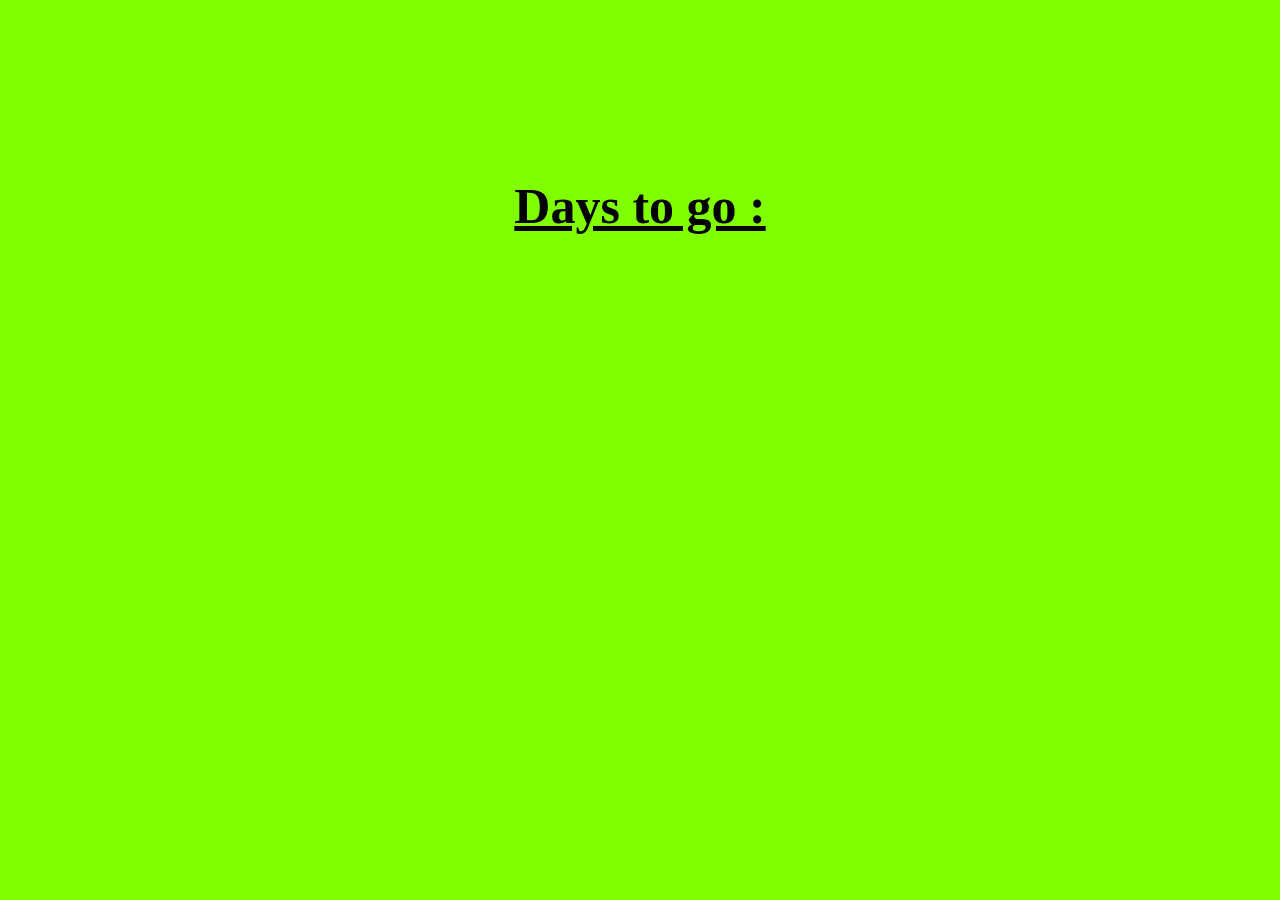
<file: index.html>
<!DOCTYPE html>
<html>
<head>
<script src="https://code.jquery.com/jquery-2.1.4.min.js"></script>
</head>
<body style="background: chartreuse;">
<div style="text-align: center;
    margin-top: 14%;
  
    margin-bottom: auto;">
<h1 style="font-size: 50px;
    text-decoration: underline;">Days to go :</h1>
  <h1 id="daysToGo" style="font-size: 50px;"></h1>
</div>

  
</body>
<script>
$(function()
{
setInterval(function()
{
var dateFuture = new Date("11-14-2016");
var dateNow = new Date();

var seconds = Math.floor((dateFuture - (dateNow))/1000);
var minutes = Math.floor(seconds/60);
var hours = Math.floor(minutes/60);
var days1 = Math.floor(hours/24);
var months=Math.floor(days1/30);
days=Math.floor(days1-(30*months));

hours = hours-(days1*24);
minutes = minutes-(days1*24*60)-(hours*60);
seconds = seconds-(days1*24*60*60)-(hours*60*60)-(minutes*60);
$('#daysToGo').text(months+" months / "+days+" days / "+hours+" hours / "+minutes+" minutes / "+seconds+" seconds");

},1000);

});
</script>
</html>
</file>
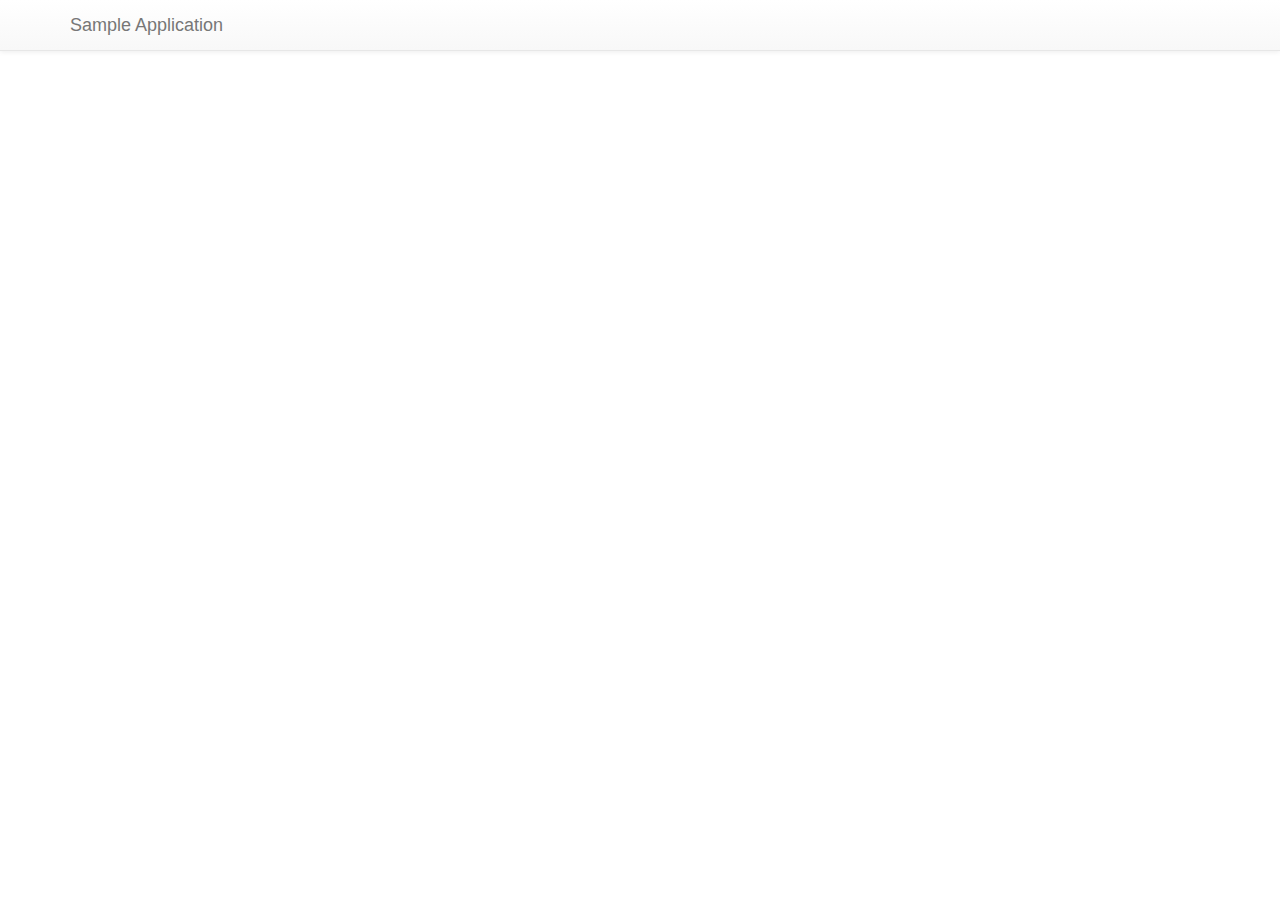
<file: javascript.html>
<!DOCTYPE html>
<html>
<head>
<link rel="stylesheet" href="media/css/bootstrap.min.css">
<link rel="stylesheet" href="media/css/bootstrap-theme.min.css">
<link rel="stylesheet" href="media/css/chosen.min.css">

<link rel="stylesheet" href="media/css/core.css">
<!--Messenger Libary-->
 <link rel="stylesheet" type="text/css" href="media/css/messenger-theme-future.css" />
 <link rel="stylesheet" type="text/css" href="media/css/messenger.css" />

<script src="media/js/jquery-1.11.0.min.js"></script>
<script src="media/js/bootstrap.min.js"></script>
<script src="media/js/chosen.jquery.min.js"></script>
<!--Messenger Libary-->
 
 <script src="media/js/messenger.min.js"></script>
<script src="media/js/core-arguments.js"></script>


</head>
<body>
<div class="navbar navbar-default navbar-static-top" role="navigation">
      <div class="container">
        <div class="navbar-header">
          <button type="button" class="navbar-toggle" data-toggle="collapse" data-target=".navbar-collapse">
            <span class="sr-only">Toggle navigation</span>
            <span class="icon-bar"></span>
            <span class="icon-bar"></span>
            <span class="icon-bar"></span>
          </button>
          <a class="navbar-brand" href="index.html">Sample Application</a>
        </div>
       
      </div>
    </div>
	
	

</body>

</html>
</file>
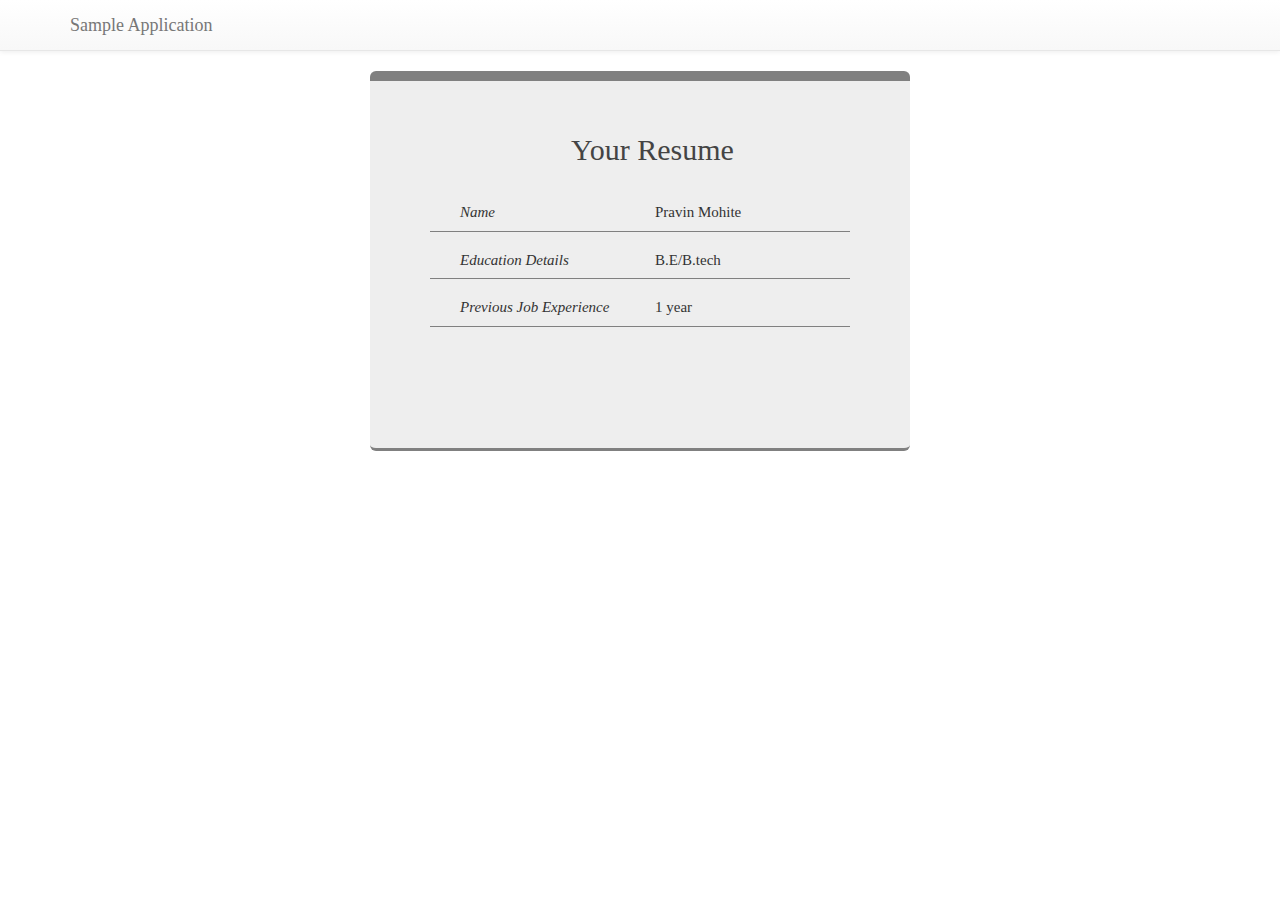
<file: resume.html>
<!DOCTYPE html>
<html>

<head>
    <link rel="stylesheet" href="media/css/bootstrap.min.css">
    <link rel="stylesheet" href="media/css/bootstrap-theme.min.css">
    <link rel="stylesheet" href="media/css/core-resume.css">
    <link rel="stylesheet" href="media/css/resume.css">
    <script src="media/js/jquery-1.11.0.min.js"></script>
    <script src="media/js/bootstrap.min.js"></script>
    <script src="media/js/core-resume.js"></script>
</head>

<body>
    <div class="navbar navbar-default navbar-static-top" role="navigation">
        <div class="container">
            <div class="navbar-header">
                <button type="button" class="navbar-toggle" data-toggle="collapse" data-target=".navbar-collapse">
                    <span class="sr-only">Toggle navigation</span>
                    <span class="icon-bar"></span>
                    <span class="icon-bar"></span>
                    <span class="icon-bar"></span>
                </button>
                <a class="navbar-brand" href="#">Sample Application</a>
            </div>

        </div>
    </div>
    <div class="container resume-main">
        <div class="col-md-3">
        </div>
        <div class="col-md-6 col-sm-12 col-xs-12">
            <div class="jumbotron resume-container">
                <div class="col-md-12 col-sm-12 col-xs-12 resume-title">
                    Your Resume
                </div>
                <div class="col-md-12 col-sm-12 col-xs-12 border-style">
                    <div class="col-md-6 col-sm-6 col-xs-6">
                        <h2 class="side-contents">Name</h2>
                    </div>
                    <div class="col-md-6 col-sm-6 col-xs-6">
                        <h2 id="resumeName">Pravin Mohite</h2>
                    </div>
                </div>

                <div class="col-md-12 col-sm-12 col-xs-12 border-style">
                    <div class="col-md-6 col-sm-6 col-xs-6">
                        <h2 class="side-contents">Education Details</h2>
                    </div>
                    <div class="col-md-6 col-sm-6 col-xs-6">
                        <h2 id="resumeEducation">B.E/B.tech</h2>
                    </div>
                </div>

                <div class="col-md-12 col-sm-12 col-xs-12 border-style">
                    <div class="col-md-6 col-sm-6 col-xs-6">
                        <h2 class="side-contents">Previous Job Experience</h2>
                    </div>
                    <div class="col-md-6 col-sm-6 col-xs-6">
                        <h2 id="resumeExperience">1 year</h2>
                    </div>
                </div>

            </div>
        </div>

    </div>
</body>

</html>
</file>
<file: media/css/core.css>
.form-style
{
  padding:5px;
  border:solid 1px whitesmoke;
  
}
#jobForm
{
  width:50%;
  margin-left:auto;
  margin-right:auto;
}
.title-style
{
  text-align:center;
}

.chosen-element
{
  margin-top:5px;
}
</file>
<file: media/css/messenger-theme-future.css>
@-webkit-keyframes ui-spinner-rotate-right {
  /* line 64, ../../src/sass/messenger-spinner.scss */
  0% {
    -webkit-transform: rotate(0deg);
  }

  /* line 65, ../../src/sass/messenger-spinner.scss */
  25% {
    -webkit-transform: rotate(180deg);
  }

  /* line 66, ../../src/sass/messenger-spinner.scss */
  50% {
    -webkit-transform: rotate(180deg);
  }

  /* line 67, ../../src/sass/messenger-spinner.scss */
  75% {
    -webkit-transform: rotate(360deg);
  }

  /* line 68, ../../src/sass/messenger-spinner.scss */
  100% {
    -webkit-transform: rotate(360deg);
  }
}

@-webkit-keyframes ui-spinner-rotate-left {
  /* line 72, ../../src/sass/messenger-spinner.scss */
  0% {
    -webkit-transform: rotate(0deg);
  }

  /* line 73, ../../src/sass/messenger-spinner.scss */
  25% {
    -webkit-transform: rotate(0deg);
  }

  /* line 74, ../../src/sass/messenger-spinner.scss */
  50% {
    -webkit-transform: rotate(180deg);
  }

  /* line 75, ../../src/sass/messenger-spinner.scss */
  75% {
    -webkit-transform: rotate(180deg);
  }

  /* line 76, ../../src/sass/messenger-spinner.scss */
  100% {
    -webkit-transform: rotate(360deg);
  }
}

@-moz-keyframes ui-spinner-rotate-right {
  /* line 80, ../../src/sass/messenger-spinner.scss */
  0% {
    -moz-transform: rotate(0deg);
  }

  /* line 81, ../../src/sass/messenger-spinner.scss */
  25% {
    -moz-transform: rotate(180deg);
  }

  /* line 82, ../../src/sass/messenger-spinner.scss */
  50% {
    -moz-transform: rotate(180deg);
  }

  /* line 83, ../../src/sass/messenger-spinner.scss */
  75% {
    -moz-transform: rotate(360deg);
  }

  /* line 84, ../../src/sass/messenger-spinner.scss */
  100% {
    -moz-transform: rotate(360deg);
  }
}

@-moz-keyframes ui-spinner-rotate-left {
  /* line 88, ../../src/sass/messenger-spinner.scss */
  0% {
    -moz-transform: rotate(0deg);
  }

  /* line 89, ../../src/sass/messenger-spinner.scss */
  25% {
    -moz-transform: rotate(0deg);
  }

  /* line 90, ../../src/sass/messenger-spinner.scss */
  50% {
    -moz-transform: rotate(180deg);
  }

  /* line 91, ../../src/sass/messenger-spinner.scss */
  75% {
    -moz-transform: rotate(180deg);
  }

  /* line 92, ../../src/sass/messenger-spinner.scss */
  100% {
    -moz-transform: rotate(360deg);
  }
}

@keyframes ui-spinner-rotate-right {
  /* line 96, ../../src/sass/messenger-spinner.scss */
  0% {
    transform: rotate(0deg);
  }

  /* line 97, ../../src/sass/messenger-spinner.scss */
  25% {
    transform: rotate(180deg);
  }

  /* line 98, ../../src/sass/messenger-spinner.scss */
  50% {
    transform: rotate(180deg);
  }

  /* line 99, ../../src/sass/messenger-spinner.scss */
  75% {
    transform: rotate(360deg);
  }

  /* line 100, ../../src/sass/messenger-spinner.scss */
  100% {
    transform: rotate(360deg);
  }
}

@keyframes ui-spinner-rotate-left {
  /* line 104, ../../src/sass/messenger-spinner.scss */
  0% {
    transform: rotate(0deg);
  }

  /* line 105, ../../src/sass/messenger-spinner.scss */
  25% {
    transform: rotate(0deg);
  }

  /* line 106, ../../src/sass/messenger-spinner.scss */
  50% {
    transform: rotate(180deg);
  }

  /* line 107, ../../src/sass/messenger-spinner.scss */
  75% {
    transform: rotate(180deg);
  }

  /* line 108, ../../src/sass/messenger-spinner.scss */
  100% {
    transform: rotate(360deg);
  }
}

/* line 116, ../../src/sass/messenger-spinner.scss */
.messenger-spinner {
  position: relative;
  border-radius: 100%;
}
/* line 120, ../../src/sass/messenger-spinner.scss */
ul.messenger.messenger-spinner-active .messenger-spinner .messenger-spinner {
  display: block;
}
/* line 124, ../../src/sass/messenger-spinner.scss */
.messenger-spinner .messenger-spinner-side {
  width: 50%;
  height: 100%;
  overflow: hidden;
  position: absolute;
}
/* line 130, ../../src/sass/messenger-spinner.scss */
.messenger-spinner .messenger-spinner-side .messenger-spinner-fill {
  border-radius: 999px;
  position: absolute;
  width: 100%;
  height: 100%;
  -webkit-animation-iteration-count: infinite;
  -moz-animation-iteration-count: infinite;
  -ms-animation-iteration-count: infinite;
  -o-animation-iteration-count: infinite;
  animation-iteration-count: infinite;
  -webkit-animation-timing-function: linear;
  -moz-animation-timing-function: linear;
  -ms-animation-timing-function: linear;
  -o-animation-timing-function: linear;
  animation-timing-function: linear;
}
/* line 140, ../../src/sass/messenger-spinner.scss */
.messenger-spinner .messenger-spinner-side-left {
  left: 0;
}
/* line 143, ../../src/sass/messenger-spinner.scss */
.messenger-spinner .messenger-spinner-side-left .messenger-spinner-fill {
  left: 100%;
  border-top-left-radius: 0;
  border-bottom-left-radius: 0;
  -webkit-animation-name: ui-spinner-rotate-left;
  -moz-animation-name: ui-spinner-rotate-left;
  -ms-animation-name: ui-spinner-rotate-left;
  -o-animation-name: ui-spinner-rotate-left;
  animation-name: ui-spinner-rotate-left;
  -webkit-transform-origin: 0 50%;
  -moz-transform-origin: 0 50%;
  -ms-transform-origin: 0 50%;
  -o-transform-origin: 0 50%;
  transform-origin: 0 50%;
}
/* line 152, ../../src/sass/messenger-spinner.scss */
.messenger-spinner .messenger-spinner-side-right {
  left: 50%;
}
/* line 155, ../../src/sass/messenger-spinner.scss */
.messenger-spinner .messenger-spinner-side-right .messenger-spinner-fill {
  left: -100%;
  border-top-right-radius: 0;
  border-bottom-right-radius: 0;
  -webkit-animation-name: ui-spinner-rotate-right;
  -moz-animation-name: ui-spinner-rotate-right;
  -ms-animation-name: ui-spinner-rotate-right;
  -o-animation-name: ui-spinner-rotate-right;
  animation-name: ui-spinner-rotate-right;
  -webkit-transform-origin: 100% 50%;
  -moz-transform-origin: 100% 50%;
  -ms-transform-origin: 100% 50%;
  -o-transform-origin: 100% 50%;
  transform-origin: 100% 50%;
}

/* line 15, ../../src/sass/messenger-theme-future.sass */
ul.messenger-theme-future {
  -webkit-box-shadow: inset 0px 1px rgba(255, 255, 255, 0.24), 0px 1px 5px rgba(0, 0, 0, 0.6);
  -moz-box-shadow: inset 0px 1px rgba(255, 255, 255, 0.24), 0px 1px 5px rgba(0, 0, 0, 0.6);
  box-shadow: inset 0px 1px rgba(255, 255, 255, 0.24), 0px 1px 5px rgba(0, 0, 0, 0.6);
  -webkit-border-radius: 4px;
  -moz-border-radius: 4px;
  -ms-border-radius: 4px;
  -o-border-radius: 4px;
  border-radius: 4px;
  -moz-user-select: none;
  -webkit-user-select: none;
  -o-user-select: none;
  user-select: none;
  background-image: -webkit-gradient(linear, 50% 0%, 50% 100%, color-stop(0%, #5c5b5b), color-stop(100%, #353535));
  background-image: -webkit-linear-gradient(#5c5b5b, #353535);
  background-image: -moz-linear-gradient(#5c5b5b, #353535);
  background-image: -o-linear-gradient(#5c5b5b, #353535);
  background-image: linear-gradient(#5c5b5b, #353535);
  background-color: #5c5b5b;
  border: 1px solid rgba(0, 0, 0, 0.5);
}
/* line 24, ../../src/sass/messenger-theme-future.sass */
ul.messenger-theme-future.messenger-empty {
  display: none;
}
/* line 27, ../../src/sass/messenger-theme-future.sass */
ul.messenger-theme-future .messenger-message {
  -webkit-box-shadow: inset 0px 1px rgba(255, 255, 255, 0.13), inset 0px -1px rgba(0, 0, 0, 0.23), inset 48px 0px 0px rgba(0, 0, 0, 0.3), inset 46px 0px 0px rgba(255, 255, 255, 0.07);
  -moz-box-shadow: inset 0px 1px rgba(255, 255, 255, 0.13), inset 0px -1px rgba(0, 0, 0, 0.23), inset 48px 0px 0px rgba(0, 0, 0, 0.3), inset 46px 0px 0px rgba(255, 255, 255, 0.07);
  box-shadow: inset 0px 1px rgba(255, 255, 255, 0.13), inset 0px -1px rgba(0, 0, 0, 0.23), inset 48px 0px 0px rgba(0, 0, 0, 0.3), inset 46px 0px 0px rgba(255, 255, 255, 0.07);
  -webkit-border-radius: 0px;
  -moz-border-radius: 0px;
  -ms-border-radius: 0px;
  -o-border-radius: 0px;
  border-radius: 0px;
  position: relative;
  border: 0px;
  margin-bottom: 0px;
  font-size: 13px;
  background: transparent;
  color: #f0f0f0;
  text-shadow: 0px 1px #111111;
  font-weight: 500;
  padding: 10px 30px 13px 65px;
}
/* line 40, ../../src/sass/messenger-theme-future.sass */
ul.messenger-theme-future .messenger-message .close {
  position: absolute;
  top: 0px;
  right: 0px;
  color: #888888;
  text-shadow: 0px 1px black;
  opacity: 1;
  font-weight: bold;
  display: block;
  font-size: 20px;
  line-height: 20px;
  padding: 8px 10px 7px 7px;
  cursor: pointer;
  background: transparent;
  border: 0;
  -webkit-appearance: none;
}
/* line 57, ../../src/sass/messenger-theme-future.sass */
ul.messenger-theme-future .messenger-message .close:hover {
  color: #bbbbbb;
}
/* line 60, ../../src/sass/messenger-theme-future.sass */
ul.messenger-theme-future .messenger-message .close:active {
  color: #777777;
}
/* line 63, ../../src/sass/messenger-theme-future.sass */
ul.messenger-theme-future .messenger-message .messenger-actions {
  float: none;
  margin-top: 10px;
}
/* line 67, ../../src/sass/messenger-theme-future.sass */
ul.messenger-theme-future .messenger-message .messenger-actions a {
  -webkit-box-shadow: 0px 0px 0px 1px rgba(0, 0, 0, 0.2), inset 0px 1px rgba(255, 255, 255, 0.1);
  -moz-box-shadow: 0px 0px 0px 1px rgba(0, 0, 0, 0.2), inset 0px 1px rgba(255, 255, 255, 0.1);
  box-shadow: 0px 0px 0px 1px rgba(0, 0, 0, 0.2), inset 0px 1px rgba(255, 255, 255, 0.1);
  -webkit-border-radius: 4px;
  -moz-border-radius: 4px;
  -ms-border-radius: 4px;
  -o-border-radius: 4px;
  border-radius: 4px;
  text-decoration: none;
  display: inline-block;
  padding: 10px;
  color: #aaaaaa;
  text-shadow: 0px 1px #222222;
  margin-right: 10px;
  padding: 3px 10px 5px;
  text-transform: capitalize;
}
/* line 79, ../../src/sass/messenger-theme-future.sass */
ul.messenger-theme-future .messenger-message .messenger-actions a:hover {
  -webkit-box-shadow: 0px 0px 0px 1px rgba(0, 0, 0, 0.2), inset 0px 1px rgba(255, 255, 255, 0.2);
  -moz-box-shadow: 0px 0px 0px 1px rgba(0, 0, 0, 0.2), inset 0px 1px rgba(255, 255, 255, 0.2);
  box-shadow: 0px 0px 0px 1px rgba(0, 0, 0, 0.2), inset 0px 1px rgba(255, 255, 255, 0.2);
  color: #f0f0f0;
}
/* line 83, ../../src/sass/messenger-theme-future.sass */
ul.messenger-theme-future .messenger-message .messenger-actions a:active {
  -webkit-box-shadow: 0px 0px 0px 1px rgba(0, 0, 0, 0.28), inset 0px 1px rgba(0, 0, 0, 0.1);
  -moz-box-shadow: 0px 0px 0px 1px rgba(0, 0, 0, 0.28), inset 0px 1px rgba(0, 0, 0, 0.1);
  box-shadow: 0px 0px 0px 1px rgba(0, 0, 0, 0.28), inset 0px 1px rgba(0, 0, 0, 0.1);
  background: rgba(0, 0, 0, 0.04);
  color: #aaaaaa;
}
/* line 88, ../../src/sass/messenger-theme-future.sass */
ul.messenger-theme-future .messenger-message .messenger-actions .messenger-phrase {
  display: none;
}
/* line 91, ../../src/sass/messenger-theme-future.sass */
ul.messenger-theme-future .messenger-message .messenger-message-inner:before {
  -webkit-box-shadow: inset 0px 1px 3px rgba(0, 0, 0, 0.6), 0px 0px 0px 1px rgba(0, 0, 0, 0.2);
  -moz-box-shadow: inset 0px 1px 3px rgba(0, 0, 0, 0.6), 0px 0px 0px 1px rgba(0, 0, 0, 0.2);
  box-shadow: inset 0px 1px 3px rgba(0, 0, 0, 0.6), 0px 0px 0px 1px rgba(0, 0, 0, 0.2);
  -webkit-border-radius: 50%;
  -moz-border-radius: 50%;
  -ms-border-radius: 50%;
  -o-border-radius: 50%;
  border-radius: 50%;
  position: absolute;
  left: 17px;
  display: block;
  content: " ";
  top: 50%;
  margin-top: -8px;
  height: 13px;
  width: 13px;
  z-index: 20;
}
/* line 105, ../../src/sass/messenger-theme-future.sass */
ul.messenger-theme-future .messenger-message.alert-success .messenger-message-inner:before {
  background-image: -webkit-gradient(linear, 50% 0%, 50% 100%, color-stop(0%, #5fca4a), color-stop(100%, #098d38));
  background-image: -webkit-linear-gradient(top, #5fca4a, #098d38);
  background-image: -moz-linear-gradient(top, #5fca4a, #098d38);
  background-image: -o-linear-gradient(top, #5fca4a, #098d38);
  background-image: linear-gradient(top, #5fca4a, #098d38);
  background-color: #5fca4a;
}
/* line 32, ../../src/sass/messenger-spinner.scss */
ul.messenger-theme-future .messenger-message.alert-error.messenger-retry-soon .messenger-spinner {
  width: 32px;
  height: 32px;
  background: transparent;
}
/* line 37, ../../src/sass/messenger-spinner.scss */
ul.messenger-theme-future .messenger-message.alert-error.messenger-retry-soon .messenger-spinner .messenger-spinner-side .messenger-spinner-fill {
  background: #dd6a45;
  -webkit-animation-duration: 20s;
  -moz-animation-duration: 20s;
  -ms-animation-duration: 20s;
  -o-animation-duration: 20s;
  animation-duration: 20s;
  opacity: 1;
}
/* line 45, ../../src/sass/messenger-spinner.scss */
ul.messenger-theme-future .messenger-message.alert-error.messenger-retry-soon .messenger-spinner:after {
  content: "";
  background: #333333;
  position: absolute;
  width: 26px;
  height: 26px;
  border-radius: 50%;
  top: 3px;
  left: 3px;
  display: block;
}
/* line 32, ../../src/sass/messenger-spinner.scss */
ul.messenger-theme-future .messenger-message.alert-error.messenger-retry-later .messenger-spinner {
  width: 32px;
  height: 32px;
  background: transparent;
}
/* line 37, ../../src/sass/messenger-spinner.scss */
ul.messenger-theme-future .messenger-message.alert-error.messenger-retry-later .messenger-spinner .messenger-spinner-side .messenger-spinner-fill {
  background: #dd6a45;
  -webkit-animation-duration: 600s;
  -moz-animation-duration: 600s;
  -ms-animation-duration: 600s;
  -o-animation-duration: 600s;
  animation-duration: 600s;
  opacity: 1;
}
/* line 45, ../../src/sass/messenger-spinner.scss */
ul.messenger-theme-future .messenger-message.alert-error.messenger-retry-later .messenger-spinner:after {
  content: "";
  background: #333333;
  position: absolute;
  width: 26px;
  height: 26px;
  border-radius: 50%;
  top: 3px;
  left: 3px;
  display: block;
}
/* line 116, ../../src/sass/messenger-theme-future.sass */
ul.messenger-theme-future .messenger-message.alert-error .messenger-message-inner:before {
  background-image: -webkit-gradient(linear, 50% 0%, 50% 100%, color-stop(0%, #dd6a45), color-stop(100%, #91361a));
  background-image: -webkit-linear-gradient(top, #dd6a45, #91361a);
  background-image: -moz-linear-gradient(top, #dd6a45, #91361a);
  background-image: -o-linear-gradient(top, #dd6a45, #91361a);
  background-image: linear-gradient(top, #dd6a45, #91361a);
  background-color: #dd6a45;
}
/* line 121, ../../src/sass/messenger-theme-future.sass */
ul.messenger-theme-future .messenger-message.alert-info .messenger-message-inner:before {
  background-image: -webkit-gradient(linear, 50% 0%, 50% 100%, color-stop(0%, #61c4b8), color-stop(100%, #1992a3));
  background-image: -webkit-linear-gradient(top, #61c4b8, #1992a3);
  background-image: -moz-linear-gradient(top, #61c4b8, #1992a3);
  background-image: -o-linear-gradient(top, #61c4b8, #1992a3);
  background-image: linear-gradient(top, #61c4b8, #1992a3);
  background-color: #61c4b8;
}
/* line 127, ../../src/sass/messenger-theme-future.sass */
ul.messenger-theme-future .messenger-message-slot.messenger-last .messenger-message {
  -webkit-border-radius: 4px 4px 0px 0px;
  -moz-border-radius: 4px 4px 0px 0px;
  -ms-border-radius: 4px 4px 0px 0px;
  -o-border-radius: 4px 4px 0px 0px;
  border-radius: 4px 4px 0px 0px;
}
/* line 130, ../../src/sass/messenger-theme-future.sass */
ul.messenger-theme-future .messenger-message-slot.messenger-first .messenger-message {
  -webkit-border-radius: 0px 0px 4px 4px;
  -moz-border-radius: 0px 0px 4px 4px;
  -ms-border-radius: 0px 0px 4px 4px;
  -o-border-radius: 0px 0px 4px 4px;
  border-radius: 0px 0px 4px 4px;
  -webkit-box-shadow: inset 0px 1px rgba(255, 255, 255, 0.13), inset 48px 0px 0px rgba(0, 0, 0, 0.3), inset 46px 0px 0px rgba(255, 255, 255, 0.07);
  -moz-box-shadow: inset 0px 1px rgba(255, 255, 255, 0.13), inset 48px 0px 0px rgba(0, 0, 0, 0.3), inset 46px 0px 0px rgba(255, 255, 255, 0.07);
  box-shadow: inset 0px 1px rgba(255, 255, 255, 0.13), inset 48px 0px 0px rgba(0, 0, 0, 0.3), inset 46px 0px 0px rgba(255, 255, 255, 0.07);
}
/* line 134, ../../src/sass/messenger-theme-future.sass */
ul.messenger-theme-future .messenger-message-slot.messenger-first.messenger-last .messenger-message {
  -webkit-box-shadow: inset 48px 0px 0px rgba(0, 0, 0, 0.3), inset 46px 0px 0px rgba(255, 255, 255, 0.07);
  -moz-box-shadow: inset 48px 0px 0px rgba(0, 0, 0, 0.3), inset 46px 0px 0px rgba(255, 255, 255, 0.07);
  box-shadow: inset 48px 0px 0px rgba(0, 0, 0, 0.3), inset 46px 0px 0px rgba(255, 255, 255, 0.07);
  -webkit-border-radius: 4px;
  -moz-border-radius: 4px;
  -ms-border-radius: 4px;
  -o-border-radius: 4px;
  border-radius: 4px;
}
/* line 138, ../../src/sass/messenger-theme-future.sass */
ul.messenger-theme-future .messenger-spinner {
  display: block;
  position: absolute;
  left: 7px;
  top: 50%;
  margin-top: -18px;
  z-index: 999;
  height: 32px;
  width: 32px;
  z-index: 10;
}
</file>
<file: media/css/messenger.css>
/* line 4, ../../src/sass/messenger.sass */
ul.messenger {
  margin: 0;
  padding: 0;
}
/* line 8, ../../src/sass/messenger.sass */
ul.messenger li {
  list-style: none;
  margin: 0;
  padding: 0;
}
/* line 14, ../../src/sass/messenger.sass */
ul.messenger .messenger-message {
  overflow: hidden;
  *zoom: 1;
}
/* line 17, ../../src/sass/messenger.sass */
ul.messenger .messenger-message.messenger-hidden {
  display: none;
}
/* line 20, ../../src/sass/messenger.sass */
ul.messenger .messenger-message .messenger-phrase, ul.messenger .messenger-message .messenger-actions a {
  padding-right: 5px;
}
/* line 23, ../../src/sass/messenger.sass */
ul.messenger .messenger-message .messenger-actions {
  float: right;
}
/* line 26, ../../src/sass/messenger.sass */
ul.messenger .messenger-message .messenger-actions a {
  cursor: pointer;
  text-decoration: underline;
}
/* line 30, ../../src/sass/messenger.sass */
ul.messenger.messenger-fixed {
  position: fixed;
  z-index: 10000;
}
/* line 34, ../../src/sass/messenger.sass */
ul.messenger.messenger-fixed .messenger-message {
  min-width: 0;
  -webkit-box-sizing: border-box;
  -moz-box-sizing: border-box;
  box-sizing: border-box;
}
/* line 39, ../../src/sass/messenger.sass */
ul.messenger.messenger-fixed .message .messenger-actions {
  float: left;
}
/* line 42, ../../src/sass/messenger.sass */
ul.messenger.messenger-fixed.messenger-on-top {
  top: 20px;
}
/* line 45, ../../src/sass/messenger.sass */
ul.messenger.messenger-fixed.messenger-on-bottom {
  bottom: 20px;
}
/* line 48, ../../src/sass/messenger.sass */
ul.messenger.messenger-fixed.messenger-on-top, ul.messenger.messenger-fixed.messenger-on-bottom {
  left: 50%;
  width: 800px;
  margin-left: -400px;
}
@media (max-width: 960px) {
  /* line 48, ../../src/sass/messenger.sass */
  ul.messenger.messenger-fixed.messenger-on-top, ul.messenger.messenger-fixed.messenger-on-bottom {
    left: 10%;
    width: 80%;
    margin-left: 0px;
  }
}
/* line 58, ../../src/sass/messenger.sass */
ul.messenger.messenger-fixed.messenger-on-top.messenger-on-right, ul.messenger.messenger-fixed.messenger-on-bottom.messenger-on-right {
  right: 20px;
  left: auto;
}
/* line 62, ../../src/sass/messenger.sass */
ul.messenger.messenger-fixed.messenger-on-top.messenger-on-left, ul.messenger.messenger-fixed.messenger-on-bottom.messenger-on-left {
  left: 20px;
  margin-left: 0px;
}
/* line 66, ../../src/sass/messenger.sass */
ul.messenger.messenger-fixed.messenger-on-right, ul.messenger.messenger-fixed.messenger-on-left {
  width: 350px;
}
/* line 69, ../../src/sass/messenger.sass */
ul.messenger.messenger-fixed.messenger-on-right .messenger-actions, ul.messenger.messenger-fixed.messenger-on-left .messenger-actions {
  float: left;
}
/* line 72, ../../src/sass/messenger.sass */
ul.messenger .messenger-spinner {
  display: none;
}
</file>
<file: media/css/core-resume.css>
.side-contents
{
  font-style:italic;
  font-size:15px;
}
.resume-container
{
   overflow:hidden;
   height:380px;
   border-top:solid 10px grey;
   border-bottom:solid 3px grey;
}
.border-style
{
   border-bottom:solid 1px grey;
}
.resume-title
{
  margin-left:30%;
  font-size:30px;
  margin-bottom:3%;
}

#resumeName
{
  font-size:15px;
}

#resumeEducation
{
 font-size:15px;
}

#resumeExperience
{
  font-size:15px;
}
</file>
<file: media/css/resume.css>
/*
---------------------------------------------------------------------------------
	STRIPPED DOWN RESUME TEMPLATE
    html resume

    v0.9: 5/28/09

    design and code by: thingsthatarebrown.com 
                        (matt brown)
---------------------------------------------------------------------------------
*/


.msg { padding: 10px; background: #222; position: relative; }
.msg h1 { color: #fff;  }
.msg a { margin-left: 20px; background: #408814; color: white; padding: 4px 8px; text-decoration: none; }
.msg a:hover { background: #266400; }

/* //-- yui-grids style overrides -- */
body { font-family: Georgia; color: #444; }
#inner { padding: 10px 80px; margin: 80px auto; background: #f5f5f5; border: solid #666; border-width: 8px 0 2px 0; }
.yui-gf { margin-bottom: 2em; padding-bottom: 2em; border-bottom: 1px solid #ccc; }

/* //-- header, body, footer -- */
#hd { margin: 2.5em 0 3em 0; padding-bottom: 1.5em; border-bottom: 1px solid #ccc }
#hd h2 { text-transform: uppercase; letter-spacing: 2px; }
#bd, #ft { margin-bottom: 2em; }

/* //-- footer -- */
#ft { padding: 1em 0 5em 0; font-size: 92%; border-top: 1px solid #ccc; text-align: center; }
#ft p { margin-bottom: 0; text-align: center;   }

/* //-- core typography and style -- */
#hd h1 { font-size: 48px; text-transform: uppercase; letter-spacing: 3px; }
h2 { font-size: 152% }
h3, h4 { font-size: 122%; }
h1, h2, h3, h4 { color: #333; }
p { font-size: 100%; line-height: 18px; padding-right: 3em; }
a { color: #990003 }
a:hover { text-decoration: none; }
strong { font-weight: bold; }
li { line-height: 24px; border-bottom: 1px solid #ccc; }
p.enlarge { font-size: 144%; padding-right: 6.5em; line-height: 24px; }
p.enlarge span { color: #000 }
.contact-info { margin-top: 7px; }
.first h2 { font-style: italic; }
.last { border-bottom: 0 }


/* //-- section styles -- */

a#pdf { display: block; float: left; background: #666; color: white; padding: 6px 50px 6px 12px; margin-bottom: 6px; text-decoration: none;  }
a#pdf:hover { background: #222; }

.job { position: relative; margin-bottom: 1em; padding-bottom: 1em; border-bottom: 1px solid #ccc; }
.job h4 { position: absolute; top: 0.35em; right: 0 }
.job p { margin: 0.75em 0 3em 0; }

.last { border: none; }
.skills-list {  }
.skills-list ul { margin: 0; }
.skills-list li { margin: 3px 0; padding: 3px 0; }
.skills-list li span { font-size: 152%; display: block; margin-bottom: -2px; padding: 0 }
.talent { width: 32%; float: left }
.talent h2 { margin-bottom: 6px; }

#srt-ttab { margin-bottom: 100px; text-align: center;  }
#srt-ttab img.last { margin-top: 20px }

/* --// override to force 1/8th width grids -- */
.yui-gf .yui-u{width:80.2%;}
.yui-gf div.first{width:12.3%;}
</file>
